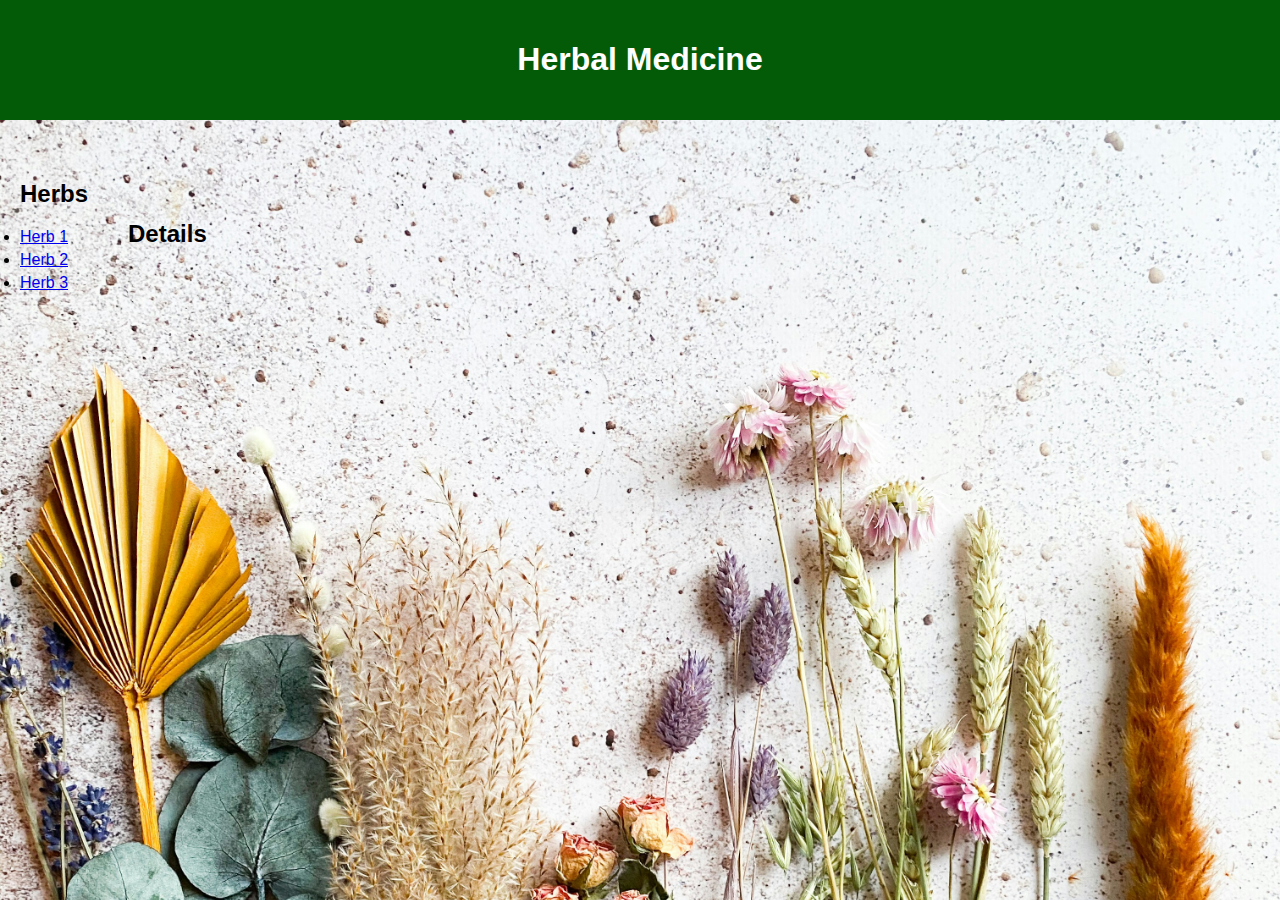
<file: herbal.html>
<!DOCTYPE html>
<html lang="en">
<head>
    <meta charset="UTF-8">
    <meta name="viewport" content="width=device-width, initial-scale=1.0">
    <title>Herbal Medicine</title>
    <link rel="stylesheet" href="herbal.css">
    <style>
        body {
            /* Set the background image */
            background-image: url('Background_HM.jpg');
            /* Set background size and repeat properties */
            background-size: cover; /* Adjust as needed */
            background-repeat: no-repeat; /* Adjust as needed */
        }
    </style>
</head>
<body>
    <script>src = "herbal.js"</script>
    <header>
        <h1>Herbal Medicine</h1>
    </header>
    <div id="content">
        <div id="menu">
            <h2>Herbs</h2>
            <ul>
                <li><a href="#" onclick="showDetails('herb1')">Herb 1</a></li>
                <li><a href="#" onclick="showDetails('herb2')">Herb 2</a></li>
                <li><a href="#" onclick="showDetails('herb3')">Herb 3</a></li>
            </ul>
        </div>
        <div id="details">
            <h2>Details</h2>
            <div id="herb1" class="herb-details">
                <h3>Herb 1</h3>
                <img src="herb1.jpeg" alt="Herb 1">
                <h2>
                   <h2> Aloe vera is a succulent plant species with thick, fleshy leaves that belong to the genus Aloe. It's been used for centuries for its medicinal properties, primarily in traditional medicine systems like Ayurveda, Chinese medicine, and various folk remedies. Here's some information about aloe vera as a herbal medicine:                             
                </p>
                    <h2>
                        1.Skin Benefits: Aloe vera gel is perhaps most famous for its skin-soothing properties. It's commonly used to alleviate sunburn, minor burns, cuts, and wounds due to its cooling and moisturizing effects. The gel contains compounds that possess anti-inflammatory, antioxidant, and antibacterial properties, which can aid in wound healing and reducing inflammation.
                </p>

                <h2>
                    2.Moisturizer: Aloe vera gel is a popular ingredient in many skincare products like lotions, creams, and moisturizers due to its hydrating properties. It helps to lock moisture into the skin without leaving it feeling greasy, making it suitable for all skin types, including oily and acne-prone skin.
                </p>
                
                <h2>
                    3.Treatment for Skin Conditions: Beyond sunburn relief, aloe vera is used to alleviate symptoms of various skin conditions such as psoriasis, eczema, and acne. Its anti-inflammatory properties can help reduce redness, swelling, and itching associated with these conditions.
                </p>
                
                <h2>
                    4.Digestive Health: Aloe vera juice, derived from the inner gel of the plant's leaves, is consumed orally for its potential digestive benefits. It's believed to have a soothing effect on the digestive tract, helping to alleviate symptoms of acid reflux, irritable bowel syndrome (IBS), and other gastrointestinal issues. However, it's important to use aloe vera juice cautiously and in moderation, as it can have laxative effects in high doses.
                </p>
                
                <h2>
                    6.Immune System Support: Aloe vera contains various vitamins, minerals, and antioxidants that may help support the immune system. It's rich in vitamin C, vitamin E, and other compounds that can help combat free radicals and boost overall immunity.
                </p>
                
                <h2>
                    7.Oral Health: Some people use aloe vera juice as a mouthwash or toothpaste ingredient due to its purported antibacterial and anti-inflammatory properties. It's believed to help promote oral health by reducing plaque buildup, soothing gum inflammation, and freshening breath.
                    Potential Anticancer Properties: Some studies have suggested that certain compounds found in aloe vera may have anticancer effects. However, more research is needed to fully understand the mechanisms and potential applications of aloe vera in cancer prevention and treatment.
                </p>
                
                <h2>
                    While aloe vera offers numerous potential health benefits, it's essential to use it cautiously and consult with a healthcare professional, especially when consuming it orally or applying it to open wounds or broken skin. Additionally, individuals with allergies to plants in the Liliaceae family (such as onions, garlic, and tulips) may be sensitive to aloe vera and should use it with caution.
                </p>
            </div>
            <div id="herb2" class="herb-details">
                <h3>Herb 2</h3>
                <img src="herb2.jpeg" alt="Herb 2">
                <p>
                    <h2>Neem (Azadirachta indica) is a tree native to the Indian subcontinent and is often referred to as the "wonder tree" or "village pharmacy" due to its wide array of medicinal properties. It has been used for centuries in traditional Ayurvedic medicine and other traditional healing systems. Here's some information about neem as a herbal medicine:
                    </h2>    
                 </p>
                    <h2>1. **Antibacterial and Antifungal Properties**: Neem contains compounds such as nimbin, nimbidin, and gedunin, which have potent antibacterial and antifungal properties. Neem extracts and oil are used topically to treat various skin infections, including acne, eczema, and fungal infections like athlete's foot.
                    </h2>
                </p>  
                   
                <p>
                  <h2>2. **Anti-inflammatory Effects**: Neem has strong anti-inflammatory properties, which can help alleviate inflammation associated with skin conditions like psoriasis and dermatitis. It can also be used to soothe irritated skin and reduce redness and swelling.
                </h2>
                </p>   
                    
                <p>
                 <h2>   
                  3. **Antioxidant Activity**: Neem is rich in antioxidants such as flavonoids, carotenoids, and vitamin E, which help protect cells from damage caused by free radicals. Antioxidants also play a role in maintaining overall health and may contribute to neem's ability to support the immune system.
                 </h2>
                 </p>
                 
                 <p>
                    <h2>
                    4. **Oral Health Benefits**: Neem twigs have been traditionally used as toothbrushes due to their antimicrobial properties. Neem extract is also found in some oral care products like toothpaste and mouthwash, where it can help fight bacteria that cause gum disease, tooth decay, and bad breath.
                    </h2>
                </p>
                
                <p>
                 <h2>   
                5. **Antiparasitic Properties**: Neem has been traditionally used to treat parasitic infections, including malaria and intestinal worms. Compounds found in neem leaves and seeds have been shown to exhibit antiparasitic activity against a variety of parasites.
                </h2>
                </p>
                    
                <p>
                    <h2>
                    6. **Supports Liver Health**: Neem is believed to support liver health by promoting detoxification and protecting the liver from damage caused by toxins and free radicals. This may be attributed to its antioxidant properties and ability to enhance liver function.
                 </h2>
                 </p>
                 
                 <p>
                   <h2> 
                    7. **Insect Repellent**: Neem oil is a natural insect repellent and insecticide. It's effective against a wide range of pests, including mosquitoes, fleas, ticks, and bedbugs. Neem-based insect repellents are considered safer alternatives to synthetic chemical repellents.
                    
                 </h2>
                 </p>
                 
                 <p>
                    <h2>
                    8. **Wound Healing**: Neem possesses wound-healing properties and can aid in the healing process of minor cuts, wounds, and abrasions. Its antibacterial and anti-inflammatory properties help prevent infection and promote tissue regeneration.
                 </h2>
                 </p>
                 
                 <p>
                    <h2>
                    9. **Anticancer Potential**: Some studies suggest that neem extracts may have anticancer properties, including the ability to inhibit the growth of cancer cells and induce apoptosis (programmed cell death). However, more research is needed to fully understand the mechanisms and potential applications of neem in cancer prevention and treatment.
                  </h2>
                  </p>
                  
                 <p>
                    <h2> 
                    Neem is generally considered safe for topical use, but it's important to dilute neem oil properly to avoid skin irritation. When taken internally, neem should be used cautiously and under the guidance of a healthcare professional, as high doses may have toxic effects. Pregnant or breastfeeding women and individuals with pre-existing medical conditions should consult with a healthcare provider before using neem medicinally.
                </h2>
                </p>
            </div>
            <div id="herb3" class="herb-details">
                <h3>Herb 3</h3>
                <img src="herb3.jpeg" alt="Herb 3">
                <p><h2>Turmeric (Curcuma longa) is a bright yellow-orange spice derived from the rhizome (underground stem) of the turmeric plant, which belongs to the ginger family. It has been used for centuries in traditional medicine systems such as Ayurveda and Traditional Chinese Medicine for its numerous health benefits. The primary bioactive compound responsible for many of its medicinal properties is curcumin. Here's some information about turmeric as a medicine:
                </h2></p>

                <p><h2>1. **Anti-inflammatory Properties**: Curcumin, the main active ingredient in turmeric, has potent anti-inflammatory effects. It can help reduce inflammation in the body by inhibiting the activity of inflammatory enzymes and molecules. Chronic inflammation is linked to various diseases such as arthritis, heart disease, and cancer, and turmeric may help alleviate symptoms associated with these conditions.

                </h2></p>


                <p><h2>2. **Antioxidant Activity**: Turmeric contains powerful antioxidants that help neutralize harmful free radicals and prevent oxidative damage to cells and tissues. Antioxidants play a crucial role in protecting against chronic diseases, supporting overall health, and slowing down the aging process.
                </h2></p>

                <p><h2>3. **Pain Relief**: Turmeric has analgesic properties and is often used to alleviate pain and discomfort associated with conditions such as arthritis, joint pain, muscle soreness, and menstrual cramps. Its anti-inflammatory effects contribute to its pain-relieving properties.
                </h2></p>

                <p><h2>4. **Digestive Health**: Turmeric has long been used to support digestive health. It can help improve digestion, reduce bloating and gas, and alleviate symptoms of digestive disorders like indigestion and irritable bowel syndrome (IBS). Turmeric may also stimulate bile production, which aids in fat digestion.
                </h2></p>

                <p><h2>5. **Cardiovascular Health**: Some research suggests that turmeric may benefit heart health by improving endothelial function, reducing inflammation, lowering cholesterol levels, and preventing the formation of blood clots. These effects may help reduce the risk of heart disease and other cardiovascular conditions.
                </h2></p>

                <p><h2>6. **Brain Health**: Curcumin has been studied for its potential neuroprotective properties and its ability to cross the blood-brain barrier. It may help improve cognitive function, protect against age-related cognitive decline, and reduce the risk of neurodegenerative diseases such as Alzheimer's disease and Parkinson's disease.
                </h2></p>

                <p><h2>7. **Immune Support**: Turmeric may help support the immune system by enhancing the activity of immune cells and promoting overall immune function. Its antioxidant and anti-inflammatory properties also contribute to its ability to support immune health and reduce the risk of infections.
                </h2></p>

                <p><h2>8. **Skin Health**: Turmeric is used in various skincare products for its potential benefits for skin health. It may help reduce acne, lighten dark spots and scars, improve skin elasticity, and promote a healthy, radiant complexion.
                </h2></p>

                <p><h2>While turmeric offers numerous potential health benefits, it's important to note that the bioavailability of curcumin, the active compound in turmeric, is relatively low. Consuming turmeric with black pepper, which contains piperine, can enhance the absorption of curcumin in the body. Additionally, turmeric supplements are available in various forms, including capsules, extracts, and powders, which may provide higher concentrations of curcumin than turmeric powder used in cooking. As with any supplement or herbal remedy, it's advisable to consult with a healthcare professional before starting turmeric supplementation, especially if you have any underlying health conditions or are taking medications.</h2></p>
            </div>
        </div>
    </div>
    <script src="herbal.js"></script>
</body>
</html>
</file>
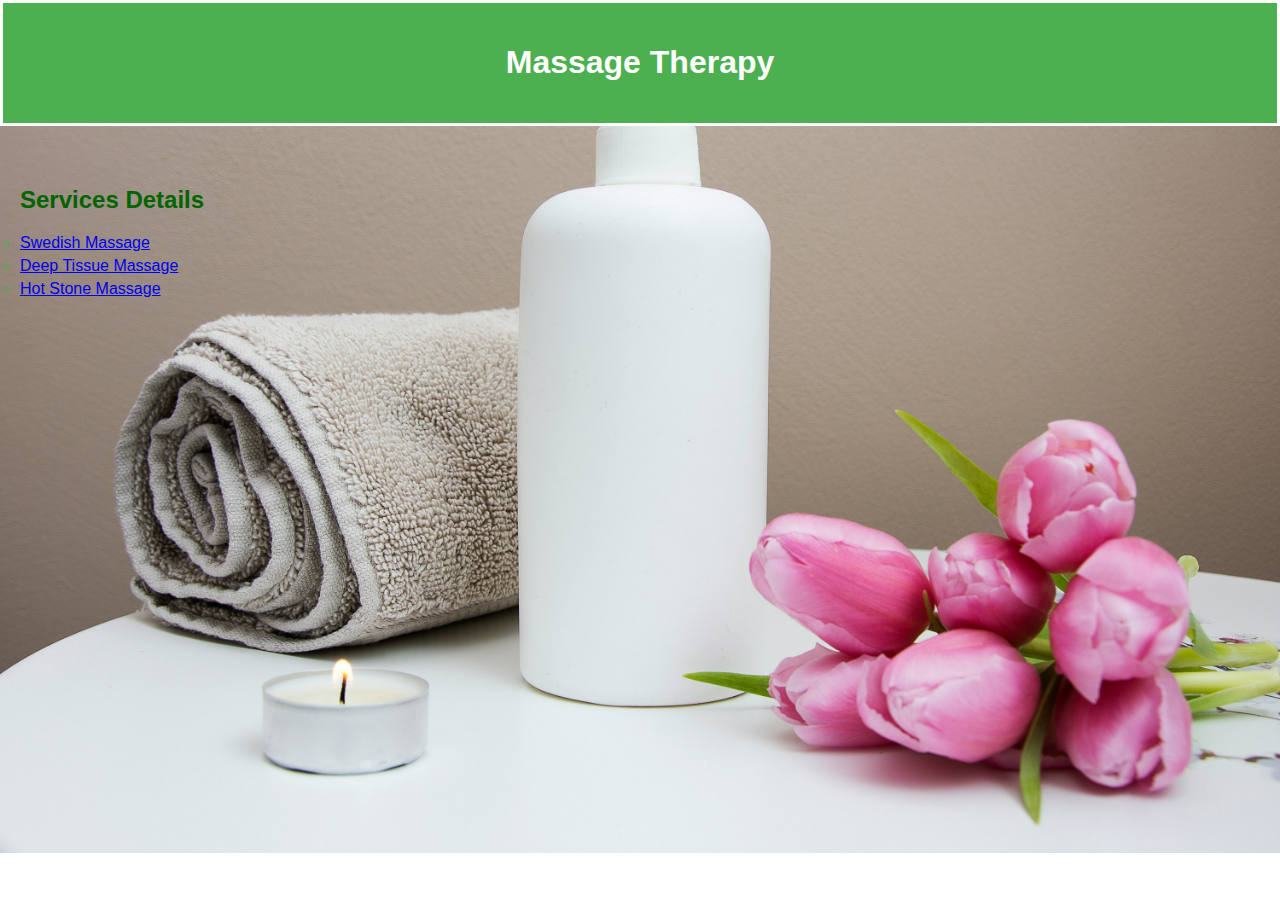
<file: MT.html>
<!DOCTYPE html>
<html lang="en">
<head>
    <meta charset="UTF-8">
    <meta name="viewport" content="width=device-width, initial-scale=1.0">
    <title>Massage Therapy</title>
    <link rel="stylesheet" href="MT.css">
    <style>
        body {
            /* Set the background image */
            background-image: url('Background_M.jpg');
            /* Set background size and repeat properties */
            background-size: cover; /* Adjust as needed */
            background-repeat: no-repeat; /* Adjust as needed */
        }
    </style>
</head>
<body>
    <script>src ="MT.js"</script>
    <header>
        <h1>Massage Therapy</h1>
    </header>
    <div id="content">
        <div id="menu">
            <h2>Services Details</h2>
            <!-- <nav> -->
            <ul>
                <li><a href="#" onclick="showService('service1')">Swedish Massage</a></li>
                <li><a href="#" onclick="showService('service2')">Deep Tissue Massage</a></li>
                <li><a href="#" onclick="showService('service3')">Hot Stone Massage</a></li>
            </ul>
            <!-- </nav> -->
        </div>
        <div id="details">
            <!-- <h2>Service Details</h2> -->
            <div id="service1" class="service-details">
                <h3>Swedish Massage</h3>
                <p>A relaxing massage using long, gliding strokes, kneading, and gentle movements to promote relaxation and relieve tension.</p>
                <img src="swedish massage.webp">
            </div>
            <div id="service2" class="service-details">
                <h3>Deep Tissue Massage</h3>
                <p>A therapeutic massage focusing on deeper layers of muscles and connective tissue to release chronic muscle tension and knots.</p>
                <img src="deep tissue massage.jpg">
            </div>
            <div id="service3" class="service-details">
                <h3>Hot Stone Massage</h3>
                <p>A massage technique using smooth, heated stones placed on specific parts of the body to deeply relax muscles and improve circulation.</p>
                <img src="Hot stone massage.png">
            </div>
        </div>
    </div>
    <script src="MT.js"></script>
</body>
</html>
</file>
<file: herbal.css>
body {
    font-family: Arial, sans-serif;
    margin: 0;
    padding: 0;
}

header {
    background-color: #045b07;
    color: #fff;
    text-align: center;
    padding: 20px 0;
}

#content {
    display: flex;
    justify-content:flex-start;
    align-items: center;
    margin-top: 20px;
}

#menu, #details {
    margin: 20px;
}

#menu ul {
    list-style-type:disc;
    padding: 0;
}

#menu ul li {
    margin-bottom: 5px;
}

.herb-details {
    display: none;
}

/* Style for herb images */
.herb-details img {
    max-width: 100%;
    height: auto;
}
</file>
<file: MT.css>
body {
    font-family: Arial, sans-serif;
    margin: 0;
    padding: 0;
}

header {
    background-color: #4CAF50;
    color: #fff;
    text-align: center;
    padding: 20px 0;
    border-style:solid;
    border-radius: 0px;
    position:sticky;
    top: 0;
}

#content {
    display: flex;
    justify-content: flex-start;
    /* align-items: center; */
    margin-top: 20px;
}

#menu, #details {
    margin: 20px;
}

#menu ul {

    list-style:circle;
    padding: 0;
    color:rgb(0, 23, 100);

}

#menu ul li {
    
    margin-bottom: 5px;
    color: #4CAF50;
   
}
#menu h2{
    color:darkgreen;
}

.service-details {
    display: none;
    color: darkgreen;
}
</file>
